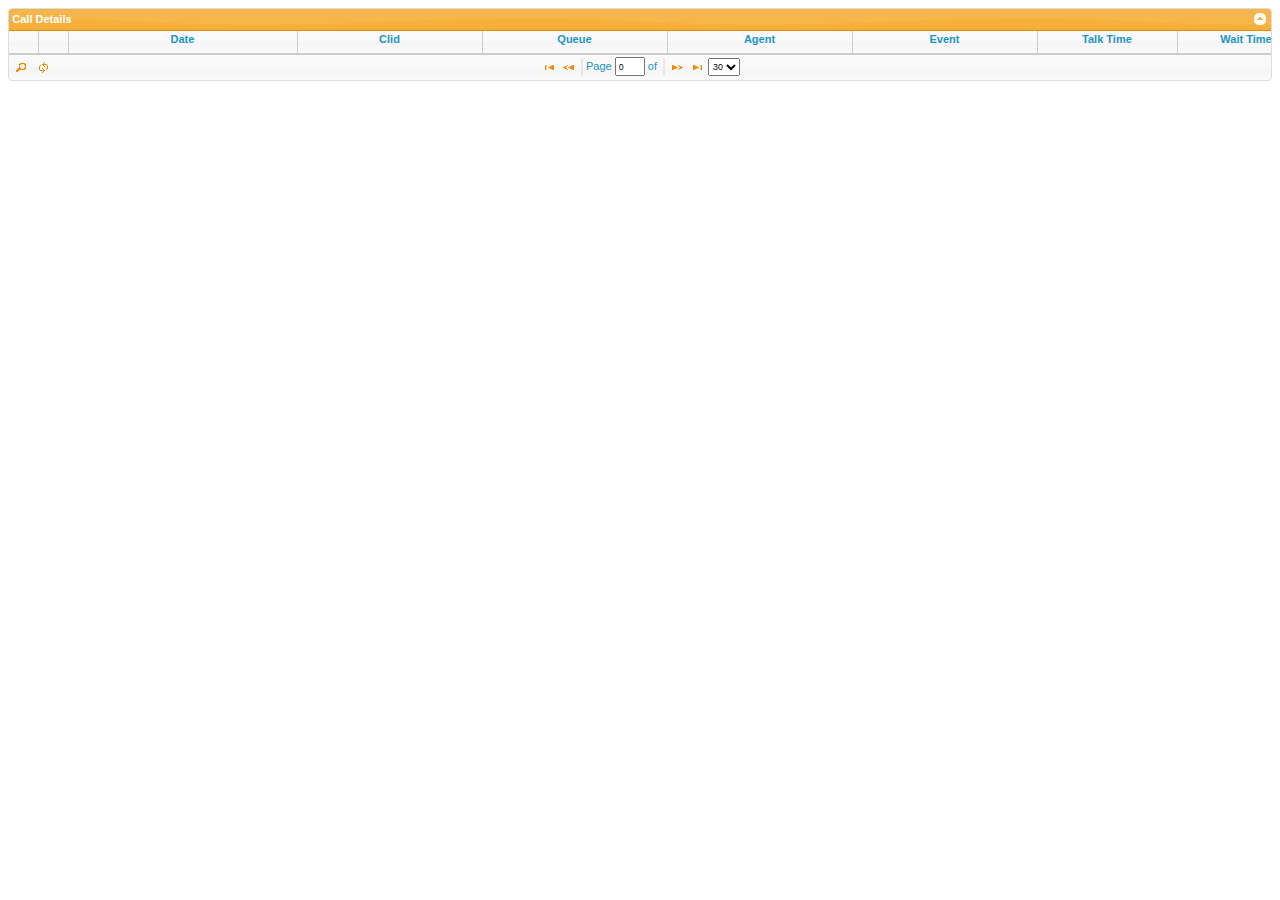
<file: asternic-stats/html/restClientDemo/search.html>
<!DOCTYPE html PUBLIC "-//W3C//DTD XHTML 1.0 Strict//EN" "http://www.w3.org/TR/xhtml1/DTD/xhtml1-strict.dtd">
<html xmlns="http://www.w3.org/1999/xhtml" xml:lang="en" lang="en">
<head>
<meta http-equiv="Content-Type" content="text/html; charset=utf-8" />
<title>Rest Search Sample</title>
 
<link rel="stylesheet" type="text/css" media="screen" href="css/jquery-ui-1.8.16.custom.css" />
<link rel="stylesheet" type="text/css" media="screen" href="css/ui.jqgrid.css" />

<style type="text/css">
.alternate { background: #ddd; }
</style>
 
<script src="js/jquery-1.4.2.min.js" type="text/javascript"></script>
<script src="js/jquery-ui-1.8.5.custom.min.js" type="text/javascript"></script>
<script src="js/i18n/grid.locale-en.js" type="text/javascript"></script>
<script src="js/jquery.jqGrid.min.js" type="text/javascript"></script>
<script src="js/jquery.base64.min.js" type="text/javascript"></script>
<script src="js/sprintf.js" type="text/javascript"></script>
<script>
function make_base_auth(user, pass) {
  var tok = user + ':' + pass;
  var hash = $.base64.encode(tok);
  return "Basic " + hash;
}

var credentials = make_base_auth('admin','admin'); 

var loca = window.location+'';
var locpart = loca.split('/');
locpart.pop();
locpart.pop();
var restPath = locpart.join('/') + '/rest';

jQuery(document).ready(function(){

datePick = function(elem)
{
   jQuery(elem).datepicker({ dateFormat: 'yy-mm-dd' });
}

var tbl = jQuery("#list2");

jQuery("#list2").jqGrid({ 
  url:restPath+'/index.php?entity=search', 
  datatype: "json",
  multipleSearch: true,
  subGridModel: [ 
    {
    name : [ 'datetime', 'queue', 'agent', 'event' ],
    width: [100,100,100,100]
    }
  ],
  subGrid:true,
  subGridUrl:restPath+'/index.php?entity=call',
  colNames:['Date','Clid','Queue', 'Agent', 'Event', 'Talk Time', 'Wait Time'], 
  colModel:[ {name:'dateStart', index:'date_start', width:150, searchoptions:{dataInit:datePick, attr:{title:'Select Date'}, sopt:['eq','ne','lt','le','gt','ge']}}, 
             {name:'callerid',index:'4', width:120}, 
             {name:'queue_name',index:'8', width:120}, 
             {name:'agent_name',index:'7', width:120}, 
             {name:'event',index:'6', width:120},
             {name:'talkTime',index:'11', width:90, align: 'right'},
             {name:'combinedWaitTime',index:'12', width:90, align:'right'} 
          ], 
  rowNum:30,
  altRows:true,
  altclass:'alternate',
  height: '100%', 
  rowList:[30,60],
  onSortCol: function (name,index,order) {
     if(name == 'dateStart') {
         $(this).jqGrid('setGridParam',{sortname: '5'});
         $(this).trigger('reloadGrid');
         return 'stop';
     }
  },
  jsonReader : {
      repeatitems: false,
      id: "uniqueid",
      root: "rows",
      subgrid: {
          root: "data", 
          repeatitems: false
      }
  },
  search: true,
  pager: '#pager2', 
  sortname: '5', 
  viewrecords: true, 
  sortorder: "desc", 
  autowidth: true,
  rownumbers: true,
  subGridBeforeExpand: function(evt) {
      console.log(evt);
      var idx = evt.indexOf('_');
      var uniid = evt.substr(idx+1,evt.length-idx);
      tbl.jqGrid().setGridParam({ subGridUrl:restPath+'/index.php?entity=call/'+uniid});
      return true;
  },
  loadBeforeSend: function(xhr)
  {
     xhr.setRequestHeader("Authorization",credentials);
     return xhr;
  }, 
  caption:"Call Details" }); 
jQuery("#list2").jqGrid('navGrid','#pager2',{edit:false,add:false,del:false},{},{},{},{multipleSearch: true}); 

//jQuery("#list2").jqGrid('searchGrid', {multipleSearch:true}); 
});
</script> 
</head>
<body>
<table id="list2"></table>
<div id="pager2"></div> 

</body>
</html>
</file>
<file: asternic-stats/html/restClientDemo/css/ui.jqgrid.css>
.ui-jqgrid{position:relative;font-size:11px;}.ui-jqgrid .ui-jqgrid-view{position:relative;left:0;top:0;padding:.0em;}.ui-jqgrid .ui-jqgrid-titlebar{padding:.3em .2em .2em .3em;position:relative;border-left:0 none;border-right:0 none;border-top:0 none;}.ui-jqgrid .ui-jqgrid-title{float:left;margin:.1em 0 .2em;}.ui-jqgrid .ui-jqgrid-titlebar-close{position:absolute;top:50%;width:19px;margin:-10px 0 0 0;padding:1px;height:18px;}.ui-jqgrid .ui-jqgrid-titlebar-close span{display:block;margin:1px;}.ui-jqgrid .ui-jqgrid-titlebar-close:hover{padding:0;}.ui-jqgrid .ui-jqgrid-hdiv{position:relative;margin:0;padding:0;overflow-x:hidden;overflow-y:auto;border-left:0 none!important;border-top:0 none!important;border-right:0 none!important;}.ui-jqgrid .ui-jqgrid-hbox{float:left;padding-right:20px;}.ui-jqgrid .ui-jqgrid-htable{table-layout:fixed;margin:0;}.ui-jqgrid .ui-jqgrid-htable th{height:22px;padding:0 2px 0 2px;}.ui-jqgrid .ui-jqgrid-htable th div{overflow:hidden;position:relative;height:17px;}.ui-th-column,.ui-jqgrid .ui-jqgrid-htable th.ui-th-column{overflow:hidden;white-space:nowrap;text-align:center;border-top:0 none;border-bottom:0 none;}.ui-th-ltr,.ui-jqgrid .ui-jqgrid-htable th.ui-th-ltr{border-left:0 none;}.ui-th-rtl,.ui-jqgrid .ui-jqgrid-htable th.ui-th-rtl{border-right:0 none;}.ui-jqgrid .ui-th-div-ie{white-space:nowrap;zoom:1;height:17px;}.ui-jqgrid .ui-jqgrid-resize{height:20px!important;position:relative;cursor:e-resize;display:inline;overflow:hidden;}.ui-jqgrid .ui-grid-ico-sort{overflow:hidden;position:absolute;display:inline;cursor:pointer!important;}.ui-jqgrid .ui-icon-asc{margin-top:-3px;height:12px;}.ui-jqgrid .ui-icon-desc{margin-top:3px;height:12px;}.ui-jqgrid .ui-i-asc{margin-top:0;height:16px;}.ui-jqgrid .ui-i-desc{margin-top:0;margin-left:13px;height:16px;}.ui-jqgrid .ui-jqgrid-sortable{cursor:pointer;}.ui-jqgrid tr.ui-search-toolbar th{border-top-width:1px!important;border-top-color:inherit!important;border-top-style:ridge!important;}tr.ui-search-toolbar input{margin:1px 0 0 0;}tr.ui-search-toolbar select{margin:1px 0 0 0;}.ui-jqgrid .ui-jqgrid-bdiv{position:relative;margin:0;padding:0;overflow:auto;text-align:left;}.ui-jqgrid .ui-jqgrid-btable{table-layout:fixed;margin:0;}.ui-jqgrid tr.jqgrow td{font-weight:normal;overflow:hidden;white-space:pre;height:22px;padding:0 2px 0 2px;border-bottom-width:1px;border-bottom-color:inherit;border-bottom-style:solid;}.ui-jqgrid tr.jqgfirstrow td{padding:0 2px 0 2px;border-right-width:1px;border-right-style:solid;}.ui-jqgrid tr.jqgroup td{font-weight:normal;overflow:hidden;white-space:pre;height:22px;padding:0 2px 0 2px;border-bottom-width:1px;border-bottom-color:inherit;border-bottom-style:solid;}.ui-jqgrid tr.jqfoot td{font-weight:bold;overflow:hidden;white-space:pre;height:22px;padding:0 2px 0 2px;border-bottom-width:1px;border-bottom-color:inherit;border-bottom-style:solid;}.ui-jqgrid tr.ui-row-ltr td{text-align:left;border-right-width:1px;border-right-color:inherit;border-right-style:solid;}.ui-jqgrid tr.ui-row-rtl td{text-align:right;border-left-width:1px;border-left-color:inherit;border-left-style:solid;}.ui-jqgrid td.jqgrid-rownum{padding:0 2px 0 2px;margin:0;border:0 none;}.ui-jqgrid .ui-jqgrid-resize-mark{width:2px;left:0;background-color:#777;cursor:e-resize;cursor:col-resize;position:absolute;top:0;height:100px;overflow:hidden;display:none;border:0 none;}.ui-jqgrid .ui-jqgrid-sdiv{position:relative;margin:0;padding:0;overflow:hidden;border-left:0 none!important;border-top:0 none!important;border-right:0 none!important;}.ui-jqgrid .ui-jqgrid-ftable{table-layout:fixed;margin-bottom:0;}.ui-jqgrid tr.footrow td{font-weight:bold;overflow:hidden;white-space:nowrap;height:21px;padding:0 2px 0 2px;border-top-width:1px;border-top-color:inherit;border-top-style:solid;}.ui-jqgrid tr.footrow-ltr td{text-align:left;border-right-width:1px;border-right-color:inherit;border-right-style:solid;}.ui-jqgrid tr.footrow-rtl td{text-align:right;border-left-width:1px;border-left-color:inherit;border-left-style:solid;}.ui-jqgrid .ui-jqgrid-pager{border-left:0 none!important;border-right:0 none!important;border-bottom:0 none!important;margin:0!important;padding:0!important;position:relative;height:25px;white-space:nowrap;overflow:hidden;}.ui-jqgrid .ui-pager-control{position:relative;}.ui-jqgrid .ui-pg-table{position:relative;padding-bottom:2px;width:auto;margin:0;}.ui-jqgrid .ui-pg-table td{font-weight:normal;vertical-align:middle;padding:1px;}.ui-jqgrid .ui-pg-button{height:19px!important;}.ui-jqgrid .ui-pg-button span{display:block;margin:1px;float:left;}.ui-jqgrid .ui-pg-button:hover{padding:0;}.ui-jqgrid .ui-state-disabled:hover{padding:1px;}.ui-jqgrid .ui-pg-input{height:13px;font-size:.8em;margin:0;}.ui-jqgrid .ui-pg-selbox{font-size:.8em;line-height:18px;display:block;height:18px;margin:0;}.ui-jqgrid .ui-separator{height:18px;border-left:1px solid #ccc;border-right:1px solid #ccc;margin:1px;float:right;}.ui-jqgrid .ui-paging-info{font-weight:normal;height:19px;margin-top:3px;margin-right:4px;}.ui-jqgrid .ui-jqgrid-pager .ui-pg-div{padding:1px 0;float:left;list-style-image:none;list-style-position:outside;list-style-type:none;position:relative;}.ui-jqgrid .ui-jqgrid-pager .ui-pg-button{cursor:pointer;}.ui-jqgrid .ui-jqgrid-pager .ui-pg-div span.ui-icon{float:left;margin:0 2px;}.ui-jqgrid td input,.ui-jqgrid td select .ui-jqgrid td textarea{margin:0;}.ui-jqgrid td textarea{width:auto;height:auto;}.ui-jqgrid .ui-jqgrid-toppager{border-left:0 none!important;border-right:0 none!important;border-top:0 none!important;margin:0!important;padding:0!important;position:relative;height:25px!important;white-space:nowrap;overflow:hidden;}.ui-jqgrid .ui-jqgrid-btable .ui-sgcollapsed span{display:block;}.ui-jqgrid .ui-subgrid{margin:0;padding:0;width:100%;}.ui-jqgrid .ui-subgrid table{table-layout:fixed;}.ui-jqgrid .ui-subgrid tr.ui-subtblcell td{height:18px;border-right-width:1px;border-right-color:inherit;border-right-style:solid;border-bottom-width:1px;border-bottom-color:inherit;border-bottom-style:solid;}.ui-jqgrid .ui-subgrid td.subgrid-data{border-top:0 none!important;}.ui-jqgrid .ui-subgrid td.subgrid-cell{border-width:0 0 1px 0;}.ui-jqgrid .ui-th-subgrid{height:20px;}.ui-jqgrid .loading{position:absolute;top:45%;left:45%;width:auto;z-index:101;padding:6px;margin:5px;text-align:center;font-weight:bold;display:none;border-width:2px!important;}.ui-jqgrid .jqgrid-overlay{display:none;z-index:100;}* html .jqgrid-overlay{width:expression(this.parentNode.offsetWidth+'px');height:expression(this.parentNode.offsetHeight+'px');}* .jqgrid-overlay iframe{position:absolute;top:0;left:0;z-index:-1;width:expression(this.parentNode.offsetWidth+'px');height:expression(this.parentNode.offsetHeight+'px');}.ui-jqgrid .ui-userdata{border-left:0 none;border-right:0 none;height:21px;overflow:hidden;}.ui-jqdialog{display:none;width:300px;position:absolute;padding:.2em;font-size:11px;overflow:visible;}.ui-jqdialog .ui-jqdialog-titlebar{padding:.3em .2em;position:relative;}.ui-jqdialog .ui-jqdialog-title{margin:.1em 0 .2em;}.ui-jqdialog .ui-jqdialog-titlebar-close{position:absolute;top:50%;width:19px;margin:-10px 0 0 0;padding:1px;height:18px;}.ui-jqdialog .ui-jqdialog-titlebar-close span{display:block;margin:1px;}.ui-jqdialog .ui-jqdialog-titlebar-close:hover,.ui-jqdialog .ui-jqdialog-titlebar-close:focus{padding:0;}.ui-jqdialog-content,.ui-jqdialog .ui-jqdialog-content{border:0;padding:.3em .2em;background:none;height:auto;}.ui-jqdialog .ui-jqconfirm{padding:.4em 1em;border-width:3px;position:absolute;bottom:10px;right:10px;overflow:visible;display:none;height:80px;width:220px;text-align:center;}.ui-jqdialog-content .FormGrid{margin:0;}.ui-jqdialog-content .EditTable{width:100%;margin-bottom:0;}.ui-jqdialog-content .DelTable{width:100%;margin-bottom:0;}.EditTable td input,.EditTable td select,.EditTable td textarea{margin:0;}.EditTable td textarea{width:auto;height:auto;}.ui-jqdialog-content td.EditButton{text-align:right;border-top:0 none;border-left:0 none;border-right:0 none;padding-bottom:5px;padding-top:5px;}.ui-jqdialog-content td.navButton{text-align:center;border-left:0 none;border-top:0 none;border-right:0 none;padding-bottom:5px;padding-top:5px;}.ui-jqdialog-content .CaptionTD{text-align:left;vertical-align:top;border-left:0 none;border-right:0 none;border-bottom:0 none;padding:1px;white-space:nowrap;}.ui-jqdialog-content .DataTD{padding:1px;border-left:0 none;border-right:0 none;border-bottom:0 none;vertical-align:top;}.ui-jqdialog-content .form-view-data{white-space:pre;}.fm-button{display:inline-block;margin:0 4px 0 0;padding:.4em .5em;text-decoration:none!important;cursor:pointer;position:relative;text-align:center;zoom:1;}.fm-button-icon-left{padding-left:1.9em;}.fm-button-icon-right{padding-right:1.9em;}.fm-button-icon-left .ui-icon{right:auto;left:.2em;margin-left:0;position:absolute;top:50%;margin-top:-8px;}.fm-button-icon-right .ui-icon{left:auto;right:.2em;margin-left:0;position:absolute;top:50%;margin-top:-8px;}#nData,#pData{float:left;margin:3px;padding:0;width:15px;}.ui-jqgrid .selected-row,div.ui-jqgrid .selected-row td{font-style:normal;border-left:0 none;}.ui-jqgrid .tree-wrap{float:left;position:relative;height:18px;white-space:nowrap;overflow:hidden;}.ui-jqgrid .tree-minus{position:absolute;height:18px;width:18px;overflow:hidden;}.ui-jqgrid .tree-plus{position:absolute;height:18px;width:18px;overflow:hidden;}.ui-jqgrid .tree-leaf{position:absolute;height:18px;width:18px;overflow:hidden;}.ui-jqgrid .treeclick{cursor:pointer;}.jqmOverlay{background-color:#000;}* iframe.jqm{position:absolute;top:0;left:0;z-index:-1;width:expression(this.parentNode.offsetWidth+'px');height:expression(this.parentNode.offsetHeight+'px');}.ui-jqgrid-dnd tr td{border-right-width:1px;border-right-color:inherit;border-right-style:solid;height:20px;}.ui-jqgrid .ui-jqgrid-title-rtl{float:right;margin:.1em 0 .2em;}.ui-jqgrid .ui-jqgrid-hbox-rtl{float:right;padding-left:20px;}.ui-jqgrid .ui-jqgrid-resize-ltr{float:right;margin:-2px -2px -2px 0;}.ui-jqgrid .ui-jqgrid-resize-rtl{float:left;margin:-2px 0 -1px -3px;}.ui-jqgrid .ui-sort-rtl{left:0;}.ui-jqgrid .tree-wrap-ltr{float:left;}.ui-jqgrid .tree-wrap-rtl{float:right;}.ui-jqgrid .ui-ellipsis{text-overflow:ellipsis;-moz-binding:url('ellipsis-xbl.xml#ellipsis');}.ui-searchFilter{display:none;position:absolute;z-index:770;overflow:visible;}.ui-searchFilter table{position:relative;margin:0;width:auto;}.ui-searchFilter table td{margin:0;padding:1px;}.ui-searchFilter table td input,.ui-searchFilter table td select{margin:.1em;}.ui-searchFilter .ui-state-default{cursor:pointer;}.ui-searchFilter .divider{height:1px;}.ui-searchFilter .divider div{background-color:black;height:1px;}
.ui-searchFilter{display:none;position:absolute;z-index:770;overflow:visible;}.ui-searchFilter table{position:relative;margin:0;width:auto;}.ui-searchFilter table td{margin:0;padding:1px;}.ui-searchFilter table td input,.ui-searchFilter table td select{margin:.1em;}.ui-searchFilter .ui-state-default{cursor:pointer;}.ui-searchFilter .divider{height:1px;}.ui-searchFilter .divider div{background-color:black;height:1px;}
</file>
